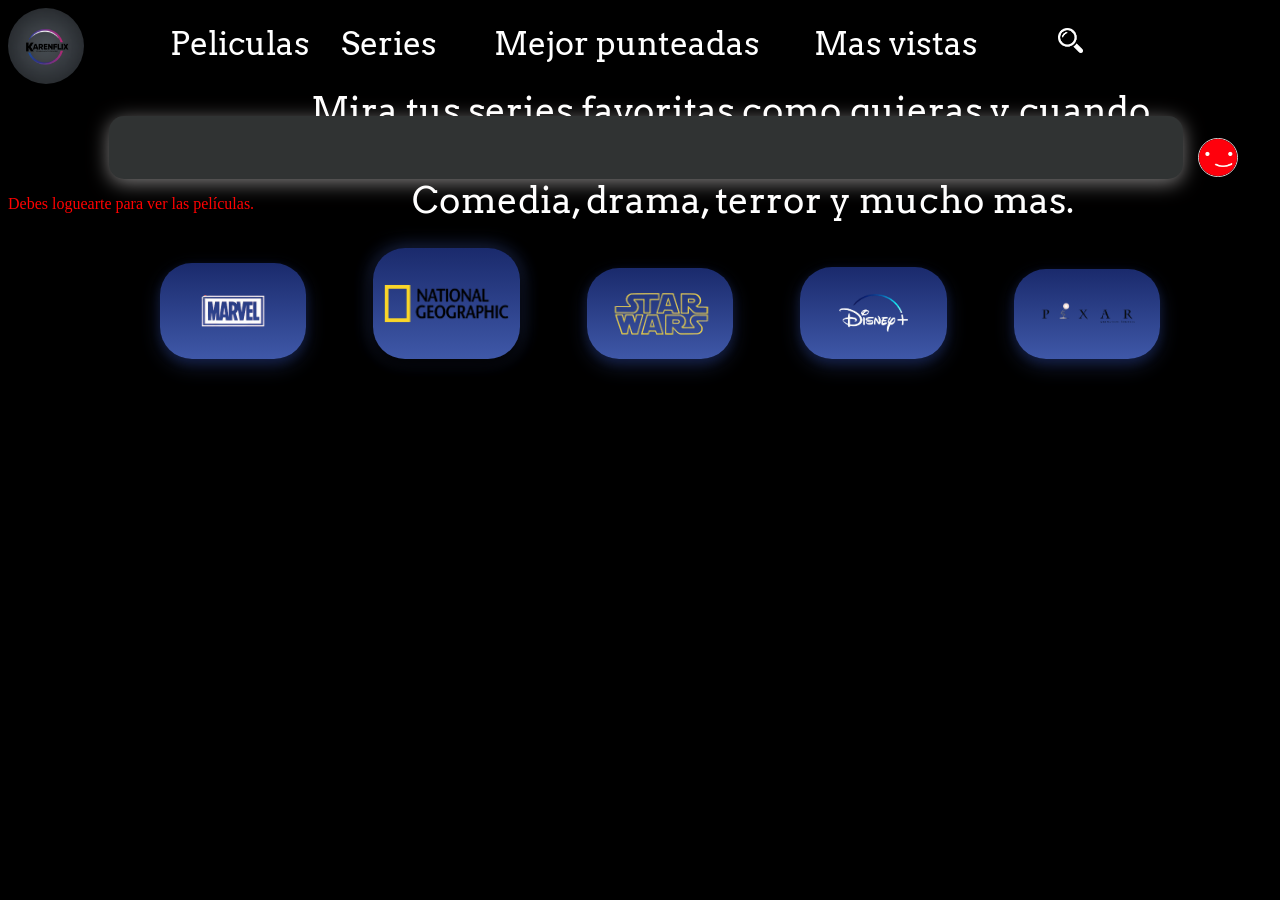
<file: Escritorio/ProyectoExpress_JuanUma-a_GersonChaparro_backend/public/index4.html>
<!DOCTYPE html>
<html lang="en">
<head>
    <meta charset="UTF-8">
    <meta name="viewport" content="width=device-width, initial-scale=1.0">
    <title>Document</title>
    <link rel="stylesheet" href="./style/style4.css">
    <script type="module" src="./js/peliculas.js"></script>
    <script type="module" src="./js/topPelis.js"></script>
  </head>
<body>
    <div class="primero">
        <img src="./img/karenflix.png" class="logo">
        

    </div>
  <a href="./index2.html" class="p1">Peliculas</a>
  <a href="./index2.html" class="p2">Series</a>
  <a href="./index2.html" class="po3">Mejor punteadas</a>
  <a href="./index2.html" class="p4">Mas vistas</a>
  <img src="./img/buscar.png" class="buscar">
   
  
  
      <p class="letras">Mira  tus  series favoritas como quieras y cuando quieras:
               


      </p>
      <p class="letras2">
         Comedia, drama, terror y mucho mas.
      </p>
      <img src="./img/2-removebg-preview.png" class="pixar">
      <img src="./img/1b4e5f4de9384483b96f7d476e3e24f1.png" class="marvel">
      <img src="./img/2-removebg-preview (1).png" class="disney">
      <img src="./img/disney+-removebg-preview.png" class="netflix">
      <img src="./img/pixar-logo-removebg-preview.png" alt="" class="star">
        <a href="./index2.html" class="icono">
        <img src="./img/netflix-profile-pictures-1000-x-1000-qo9h82134t9nv0j0 (1).jpg" alt="Usuario" class="icono-img">
      </a>
      
      
      
      <div
      class="cuadrado">

      </div>
      <a href="./index2.html" class="icono">
        <img src="./img/netflix-profile-pictures-1000-x-1000-qo9h82134t9nv0j0 (1).jpg" alt="Usuario" class="icono-img">
      </a>
      <div id="peliculas-lista" class="peliculas-lista"></div>
      <div id="peliculas-lista2"></div>
      
</body>
</html>
</file>
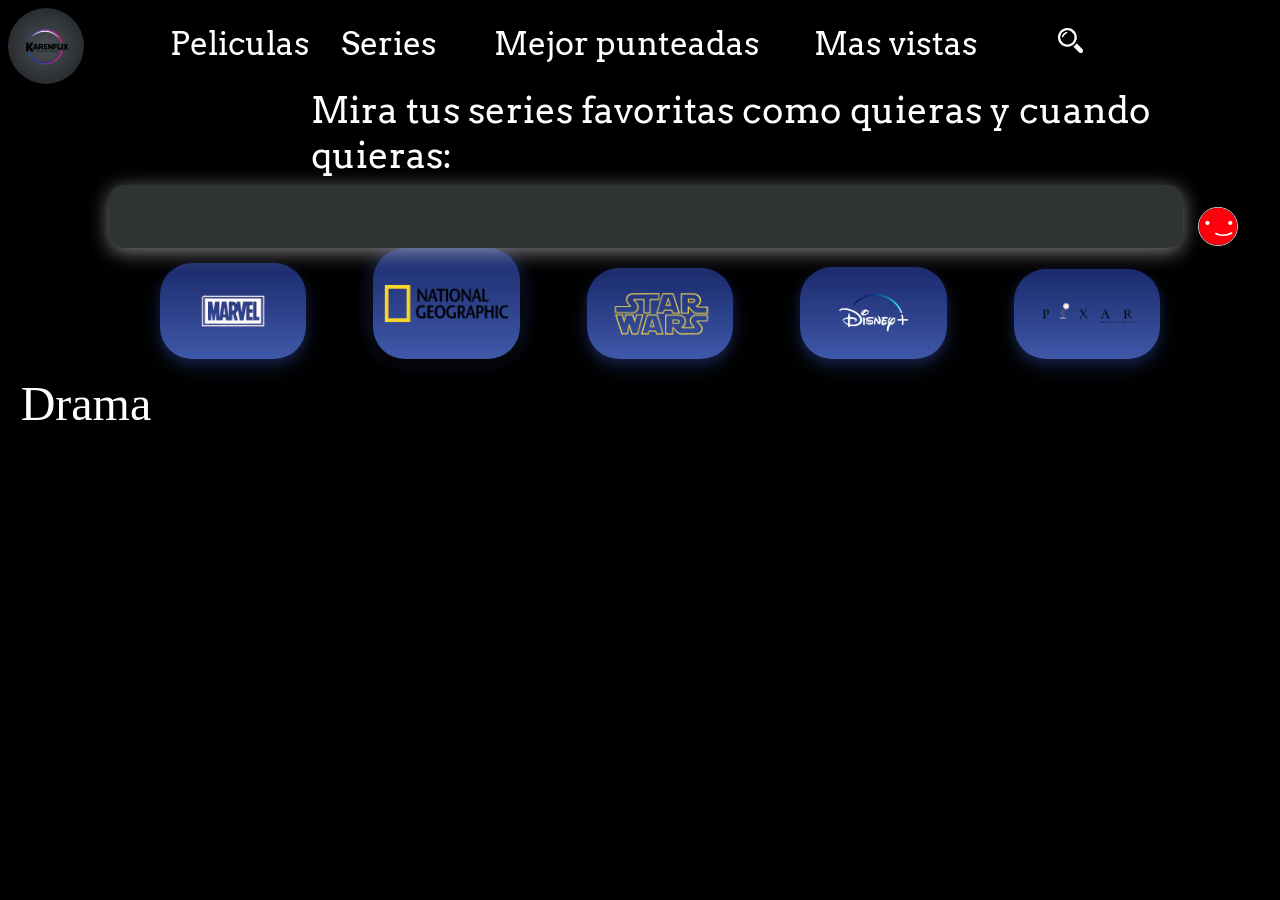
<file: Escritorio/ProyectoExpress_JuanUma-a_GersonChaparro_backend/public/index5.html>
<!DOCTYPE html>
<html lang="en">
<head>
    <meta charset="UTF-8">
    <meta name="viewport" content="width=device-width, initial-scale=1.0">
    <title>Document</title>
    <link rel="stylesheet" href="./style/style4.css">
</head>
<body>
    <div class="primero">
        <img src="./img/karenflix.png" class="logo">
        

    </div>
  <a href="./index2.html" class="p1">Peliculas</a>
  <a href="./index2.html" class="p2">Series</a>
  <a href="./index2.html" class="po3">Mejor punteadas</a>
  <a href="./index2.html" class="p4">Mas vistas</a>
  <img src="./img/buscar.png" class="buscar">
   
  
  
      <p class="letras">Mira tus series favoritas como quieras y cuando quieras:
               


      </p>
      <p class="letras2">
         Comedia, drama, terror y mucho mas.
      </p>
      <img src="./img/2-removebg-preview.png" class="pixar">
      <img src="./img/1b4e5f4de9384483b96f7d476e3e24f1.png" class="marvel">
      <img src="./img/2-removebg-preview (1).png" class="disney">
      <img src="./img/disney+-removebg-preview.png" class="netflix">
      <img src="./img/pixar-logo-removebg-preview.png" alt="" class="star">
      <p class="drama">
            Drama

      </p>
      <div
      class="cuadrado">

      </div>
      <a href="./index2.html" class="icono">
        <img src="./img/netflix-profile-pictures-1000-x-1000-qo9h82134t9nv0j0 (1).jpg" alt="Usuario" class="icono-img">
      </a>
      
</body>
</html>
</file>
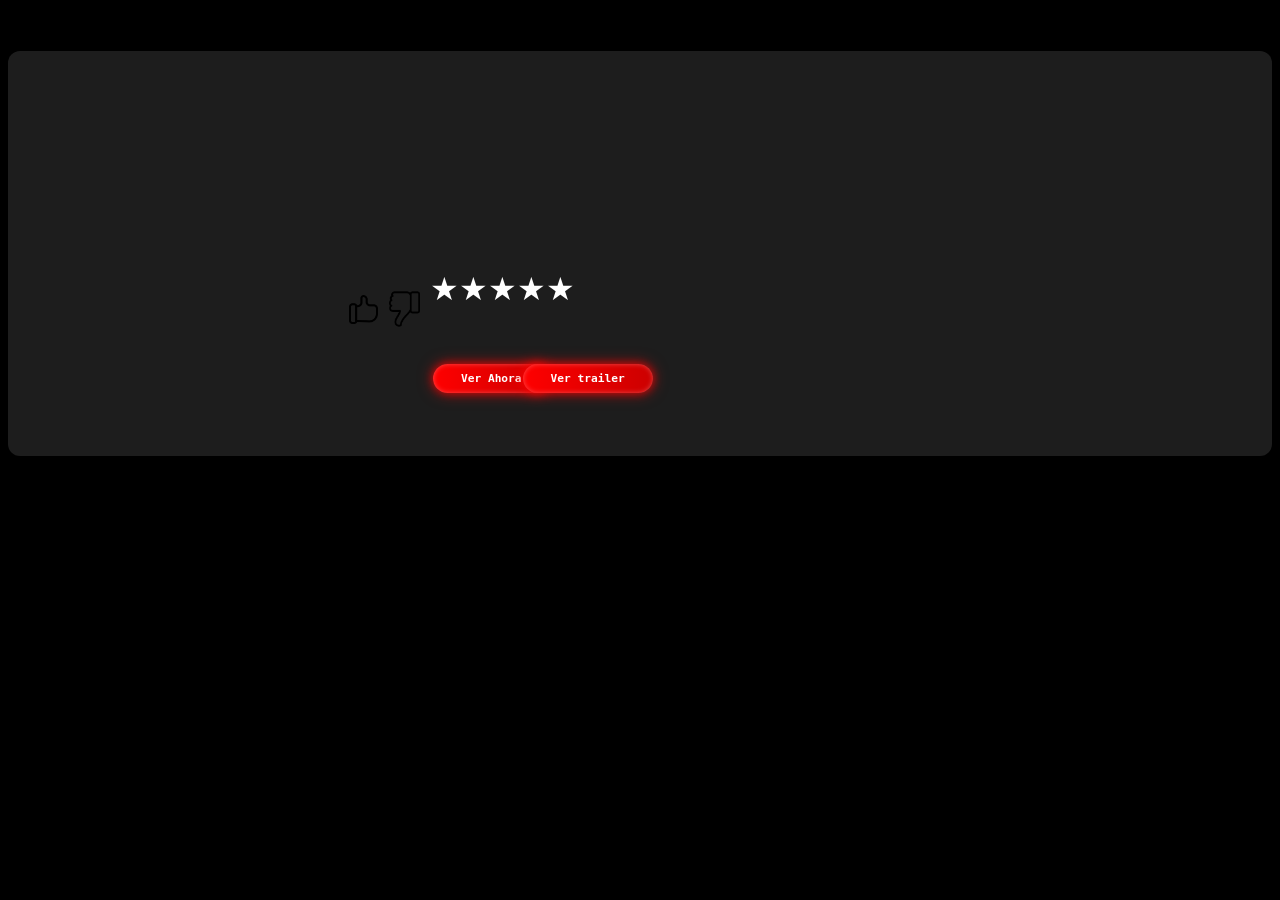
<file: Escritorio/ProyectoExpress_JuanUma-a_GersonChaparro_backend/public/index6.html>
<!DOCTYPE html>
<html lang="en">
<head>
    <meta charset="UTF-8">
    <meta name="viewport" content="width=device-width, initial-scale=1.0">
    <title>Document</title>
    <link rel="stylesheet" href="./style/style6.css">
</head>
<body>
    <div class="conteiner1">


    </div>
    <img src="./img/like.png" class="like">
    <img src="./img/dislike.png" alt="" class="dislike">
    <h2>Califica:</h2>
  <div class="rating">
    <input type="radio" id="star5" name="rating" value="5"><label for="star5">★</label>
    <input type="radio" id="star4" name="rating" value="4"><label for="star4">★</label>
    <input type="radio" id="star3" name="rating" value="3"><label for="star3">★</label>
    <input type="radio" id="star2" name="rating" value="2"><label for="star2">★</label>
    <input type="radio" id="star1" name="rating" value="1"><label for="star1">★</label>
  </div>
    <button class="btn"><pre class="ahora">Ver Ahora</pre></button>
    <button class="btn2"><pre class="trailer">Ver trailer</pre></button>
    <p class="reseñas">Reseñas</p>
    

    
    
    
</body>
</html>
</file>
<file: Escritorio/ProyectoExpress_JuanUma-a_GersonChaparro_backend/public/style/style4.css>
body{
    background-color: black;
}
@font-face {
    font-family: 'InterExtraBold';
    src: url('../fonts/Arvo-Regular.ttf') format('truetype');
    font-weight: 800;
    font-style: normal;
  }
.logo{
    width: 6%;
    height: 10%;
    border-radius: 50px;
}
.p1{
    color: inherit;          /* hereda el color del texto normal */
  text-decoration: none;   /* quita el subrayado */
  cursor: pointer;         /* sigue mostrando la mano al pasar */
  margin: -5% 0vh 0vh 18vh;
  color: white;
  position: absolute;
  font-size: 4ch;
  z-index: 2;
  font-family: 'InterExtraBold', sans-serif;

}
.p2{
    color: inherit;          /* hereda el color del texto normal */
  text-decoration: none;   /* quita el subrayado */
  cursor: pointer;         /* sigue mostrando la mano al pasar */
  margin: -5% 0vh 0vh 26%;
  color: white;
  position: absolute;
  font-size: 4ch;
  z-index: 2;
  font-family: 'InterExtraBold', sans-serif;
}
.po3{
    color: inherit;          /* hereda el color del texto normal */
  text-decoration: none;   /* quita el subrayado */
  cursor: pointer;         /* sigue mostrando la mano al pasar */
  margin: -5% 0vh 0vh 38%;
  color: white;
  position: absolute;
  font-size: 4ch;
  z-index: 2;
  font-family: 'InterExtraBold', sans-serif;
}
.p4{
    color: inherit;          /* hereda el color del texto normal */
  text-decoration: none;   /* quita el subrayado */
  cursor: pointer;         /* sigue mostrando la mano al pasar */
  margin: -5% 0vh 0vh 63%;
  color: white;
  position: absolute;
  font-size: 4ch;
  z-index: 2;
   font-family: 'InterExtraBold', sans-serif;
}
.buscar{
    width: 2%;
    margin: -4.7% 0% 0% 82%;
    position: absolute;
    z-index: 2;
}

.icono-img{
    width: 2.9%;
    border-radius: 80px;
    margin: -3.2% 0% 0% 93%;
    position: absolute;
    z-index: 2;
    border: 1.5px solid rgb(219, 210, 210);

}
.letras{
    font-size:4.5ch;
    color: white;
    margin: 0% 0vh 0vh 24%;
    font-family: 'InterExtraBold', sans-serif;
}
.letras2{
    color : white;
    font-size: 4.5ch;
    margin: 0vh 0vh 0vh 32%;
    font-family: 'InterExtraBold', sans-serif;
}
.marvel {
  width: 10%;
  height: 10%;
  margin: 2% 0 0 5%;
  display: inline-block;
  background: linear-gradient(180deg, #1a2a6c, #3f58a8);
  color: #fff;
  font-family: Arial, sans-serif;
  font-weight: bold;
  text-align: center;
  padding: 35px 10px;
  border-radius: 32px;
  cursor: pointer;
  transition: all 0.3s ease;

  /* Sombras más visibles sobre fondo negro */
  box-shadow: 
    0 6px 12px rgba(0, 0, 0, 0.8),
    0 12px 24px rgba(0, 0, 0, 0.6),
    0 0 20px rgba(63, 88, 168, 0.6);
}

.marvel:hover {
  transform: translateY(-5px) scale(1.05);
  box-shadow: 
    0 8px 16px rgba(0, 0, 0, 0.9),
    0 16px 32px rgba(0, 0, 0, 0.7),
    0 0 35px rgba(63, 88, 168, 0.9);
}

.pixar{
  width: 10%;
  height: 10%;
  margin: 2% 0vh 0vh 12% ;
  display: inline-block;
  background: linear-gradient(180deg, #1a2a6c, #3f58a8); /* Degradado de azul oscuro a azul más claro */
  color: #fff;
  font-family: Arial, sans-serif;
  font-weight: bold;
  text-align: center;
  padding: 9px 10px;
  border-radius: 32px; /* Esquinas redondeadas */
  cursor: pointer;
  transition: all 0.3s ease;

  /* Sombra suave */
  box-shadow: 
    0 4px 10px rgba(26, 42, 108, 0.4),
    0 8px 20px rgba(63, 88, 168, 0.3);
}

/* Efecto al pasar el mouse */
.card:hover {
  transform: scale(1.05);
  box-shadow: 
    0 6px 12px rgba(0, 0, 0, 0.6),
    0 12px 24px rgba(0, 0, 0, 0.5);
}

.disney{
  width: 10%;
  height: 10%;
  margin: 2% 0vh 0vh 5% ;
  display: inline-block;
  background: linear-gradient(180deg, #1a2a6c, #3f58a8); /* Degradado de azul oscuro a azul más claro */
  color: #fff;
  font-family: Arial, sans-serif;
  font-weight: bold;
  text-align: center;
  padding: 3px 10px;
  border-radius: 32px; /* Esquinas redondeadas */
  cursor: pointer;
  transition: all 0.3s ease;

  /* Sombra suave */
  box-shadow: 
    0 4px 10px rgba(26, 42, 108, 0.4),
    0 8px 20px rgba(63, 88, 168, 0.3);
}

/* Efecto al pasar el mouse */
.card:hover {
  transform: scale(1.05);
  box-shadow: 
    0 6px 12px rgba(0, 0, 0, 0.6),
    0 12px 24px rgba(0, 0, 0, 0.5);
}

.netflix{
  width: 10%;
  height: 10%;
  margin: 2% 0vh 0vh 5% ;
  display: inline-block;
  background: linear-gradient(180deg, #1a2a6c, #3f58a8); /* Degradado de azul oscuro a azul más claro */
  color: #fff;
  font-family: Arial, sans-serif;
  font-weight: bold;
  text-align: center;
  padding: 10px 10px;
  border-radius: 32px; /* Esquinas redondeadas */
  cursor: pointer;
  transition: all 0.3s ease;

  /* Sombra suave */
  box-shadow: 
    0 4px 10px rgba(26, 42, 108, 0.4),
    0 8px 20px rgba(63, 88, 168, 0.3);
}

/* Efecto al pasar el mouse */
.card:hover {
  transform: scale(1.05);
  box-shadow: 
    0 6px 12px rgba(0, 0, 0, 0.6),
    0 12px 24px rgba(0, 0, 0, 0.5);
}

.star{
  width: 10%;
  height: 10%;
  margin: 0vh 0vh 0vh 5% ;
  display: inline-block;
  background: linear-gradient(180deg, #1a2a6c, #3f58a8); /* Degradado de azul oscuro a azul más claro */
  color: #fff;
  font-family: Arial, sans-serif;
  font-weight: bold;
  text-align: center;
  padding: 2px 10px;
  border-radius: 32px; /* Esquinas redondeadas */
  cursor: pointer;
  transition: all 0.3s ease;

  /* Sombra suave */
  box-shadow: 
    0 4px 10px rgba(26, 42, 108, 0.4),
    0 8px 20px rgba(63, 88, 168, 0.3);
}

/* Efecto al pasar el mouse */
.card:hover {
  transform: scale(1.05);
  box-shadow: 
    0 6px 12px rgba(0, 0, 0, 0.6),
    0 12px 24px rgba(0, 0, 0, 0.5);
}

.drama{
    color: white;
    font-size: 6ch;
    margin: 1.5vh 0vh 0vh 1%  ;
}
.cuadrado {
    width: 80%;
    height: 20%;
    margin: -19.5% 0 0 8%;
    padding: 3.5vh;
    color: rgb(233, 30, 223);
    position: relative;

  
    font-family: 'InterExtraBold', sans-serif;
  
    /* Fondo negro semi-transparente */
    background: rgb(48, 51, 51);
  
    /* Blur al fondo (efecto vidrio) */
    backdrop-filter: blur(10px);
    -webkit-backdrop-filter: blur(10px); /* Safari */
  
    /* Bordes redondeados y sombra */
    border-radius: 15px;
    box-shadow: 0 4px 20px rgba(255, 251, 252, 0.5);
    z-index: 1; /* debajo de letras */
  }
</file>
<file: Escritorio/ProyectoExpress_JuanUma-a_GersonChaparro_backend/public/style/style6.css>
body{
    background-color: white;
}

body{

  background-color: rgb(0, 0, 0); 

}
.conteiner1 {
  width: 100%;
  height: 45vh;
  background-color: rgba(74, 74, 74, 0.4); /* semi-transparente */
  margin: 4% 0 0 0;
  backdrop-filter: blur(10px); /* Difumina el fondo detrás */
  -webkit-backdrop-filter: blur(10px); /* Compatibilidad Safari */
  border-radius: 12px; /* opcional, para estilo */
}

.like{
   width: 2.6%;
    margin: -12.7% 0% 0% 26.5%;
    position: absolute;
}
.dislike{
   width: 2.9%;
    margin: -12.9% 0% 0% 29.5%;
    position: absolute;
}
.estrellas{
  position: absolute;

  margin: -13% 0 0 26%;
  font-size: 2vh;
}
.ahora{
  margin: 0vh 0vh 0vh 0vh;
}
.trailer{
  margin: 0vh 0vh 0vh 0vh;
}

.btn2 {
  background: linear-gradient(90deg, #ff0000, #cc0000); /* rojo degradado */
  color: #fff; /* texto blanco para contraste */
  border: none;
  padding: 8px 28px;
  font-size: 0.7rem;
  font-weight: bold;
  border-radius: 18px;
  cursor: pointer;
  transition: all 0.3s ease;
  position: absolute;
  margin: -12.4% 0 0 40.2%;
  

  /* Sombras para efecto glow */
  box-shadow: 
    0 0 8px rgba(255, 0, 0, 0.7),
    0 0 15px rgba(255, 0, 0, 0.6),
    inset 0 0 5px rgba(255, 255, 255, 0.3);
}

/* Hover: más glow + animación ligera */
.btn2:hover {
  transform: scale(1.1);
  background: linear-gradient(90deg, #ff1a1a, #e60000);
  box-shadow: 
    0 0 12px rgba(255, 50, 50, 0.9),
    0 0 25px rgba(255, 0, 0, 0.8),
    inset 0 0 8px rgba(255, 255, 255, 0.4);
}

/* Efecto de "clic" */
.btn2:active {
  transform: scale(0.95);
  box-shadow: 
    0 0 6px rgba(255, 0, 0, 0.7),
    inset 0 0 10px rgba(0, 0, 0, 0.6);
}


/* efecto al pasar el mouse */
.btn:hover {
  background-color: darkred;  /* rojo más oscuro */
  color: white;               /* letras blancas */
}
.btn{
  background: linear-gradient(90deg, #ff0000, #cc0000); /* rojo degradado */
  color: #fff; /* texto blanco para contraste */
  border: none;
  padding: 8px 28px;
  font-size: 0.7rem;
  font-weight: bold;
  border-radius: 18px;
  cursor: pointer;
  transition: all 0.3s ease;
  position: absolute;
  margin: -12.4% 0 0 33.2%;
  

  /* Sombras para efecto glow */
  box-shadow: 
    0 0 8px rgba(255, 0, 0, 0.7),
    0 0 15px rgba(255, 0, 0, 0.6),
    inset 0 0 5px rgba(255, 255, 255, 0.3);
}

/* Hover: más glow + animación ligera */
.btnv:hover {
  transform: scale(1.1);
  background: linear-gradient(90deg, #ff1a1a, #e60000);
  box-shadow: 
    0 0 12px rgba(255, 50, 50, 0.9),
    0 0 25px rgba(255, 0, 0, 0.8),
    inset 0 0 8px rgba(255, 255, 255, 0.4);
}

/* Efecto de "clic" */
.btn:active {
  transform: scale(0.95);
  box-shadow: 
    0 0 6px rgba(255, 0, 0, 0.7),
    inset 0 0 10px rgba(0, 0, 0, 0.6);
}


/* efecto al pasar el mouse */
.btn:hover {
  background-color: darkred;  /* rojo más oscuro */
  color: white;               /* letras blancas */
}
.reseñas{
     position: absolute;

  margin: 2% 0 0 3%;
  font-size: 3.4vh; 
  color: black;
  
}
.Trailer{
  margin: -2vh 0vh 0vh 0vh;
}
.rating {
  direction: rtl; /* para que alinear de derecha a izquierda */
  display: inline-flex;
  margin: -28vh 0% 0% 33%;
  position: absolute;
}
.rating input {
  display: none; /* ocultamos radios */
}
.rating label {
  font-size: 2rem;
  color: #ffffff;
  cursor: pointer;
  transition: color 0.3s;
 
}
.rating input:checked ~ label {
  color: gold; /* las seleccionadas */
}
.rating label:hover,
.rating label:hover ~ label {
  color: orange; /* al pasar el mouse */
}

.rating2 {
  display: flex;
  gap: 40px;
}

input[type="radio"] {
  display: none;
}

.btn3 {
  width: 80px;
  height: 80px;
  cursor: pointer;
  position: relative;
}

/* Imagen blanca por defecto */
.btn3 img.white {
  display: block;
  width: 100%;
  height: auto;
}

/* Imagen verde/roja se oculta inicialmente */
.btn3 img.color {
  display: none;
  width: 100%;
  height: auto;
  position: absolute;
  top: 0;
  left: 0;
}

/* Cuando está marcado, mostramos la imagen de color */
#like:checked + label .white {
  display: none;
}
#like:checked + label .color {
  display: block;
}

#dislike:checked + label .white {
  display: none;
}
#dislike:checked + label .color {
  display: block;
}
</file>
